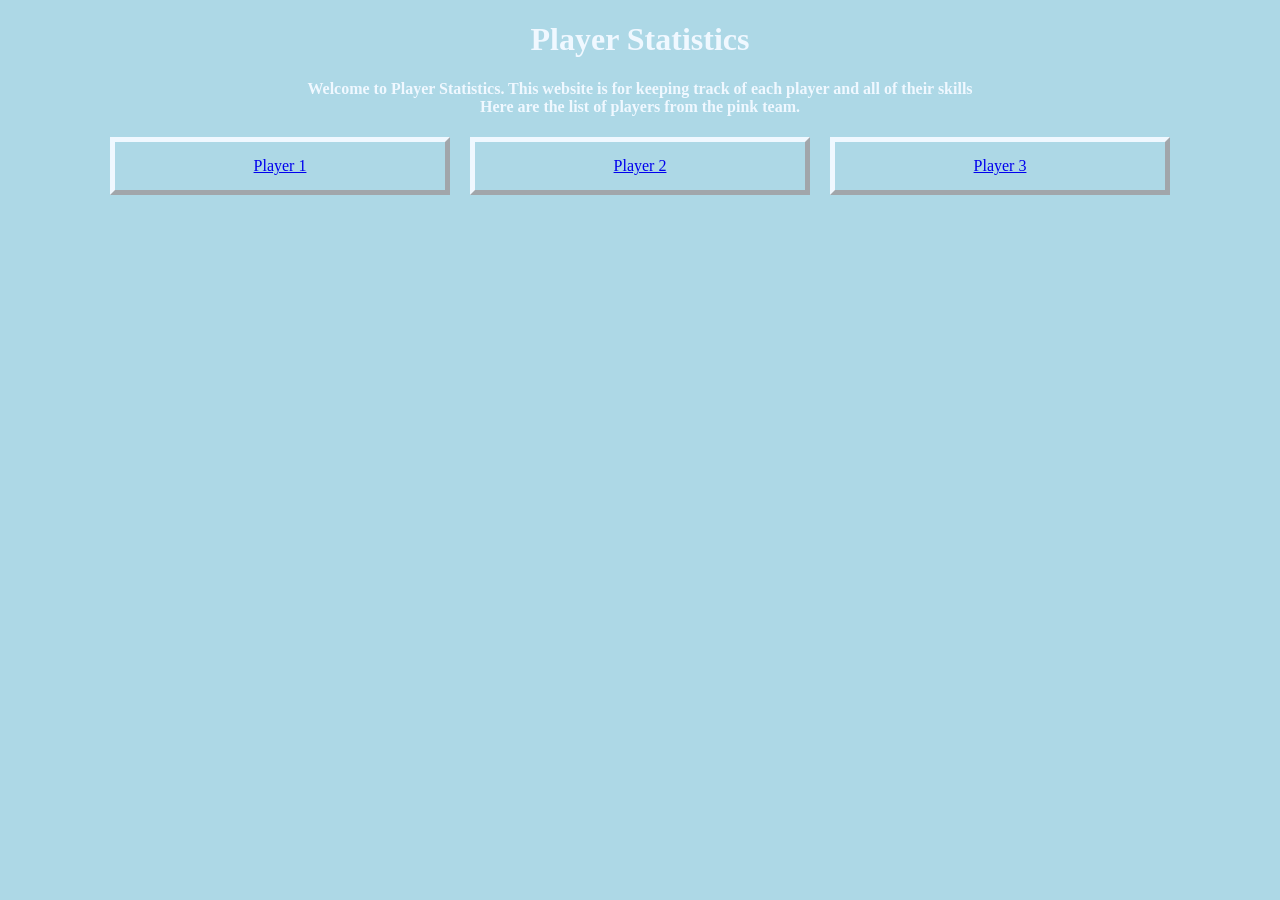
<file: index.html>
<!DOCTYPE html>
<html>
    <head>
        <link rel = "stylesheet" href = "style.css">
        <link rel="icon" type="png" href = "logo.png">
    <title>Player Statistics</title>

    <h1>Player Statistics</h1>
    </head>
    <body>
        <h4>Welcome to Player Statistics. This website is for keeping track of each player and all of their skills
            <br>
            Here are the list of players from the pink team.
        </h4>
        <div class = "row">
        <div class ="block"><a href="player1.html">Player 1</a></div>
        <div class ="block"><a href="player2.html">Player 2</a></div>
        <div class ="block"><a href="player3.html">Player 3</a></div>
        </div>
    </body>

    
</html>
</file>
<file: style.css>
h1{
    color: aliceblue;
    background-color: lightblue;
    text-align: center;
}

body {
    color: aliceblue;
    background-color: lightblue;
    text-align: center;
}

.row {
    display:flex;
    gap: 20px;
    justify-content: center;
}

.block {
    border: 5px outset aliceblue;
    background-color: lightblue;
    width: 300px;
    padding: 15px;
}
</file>
